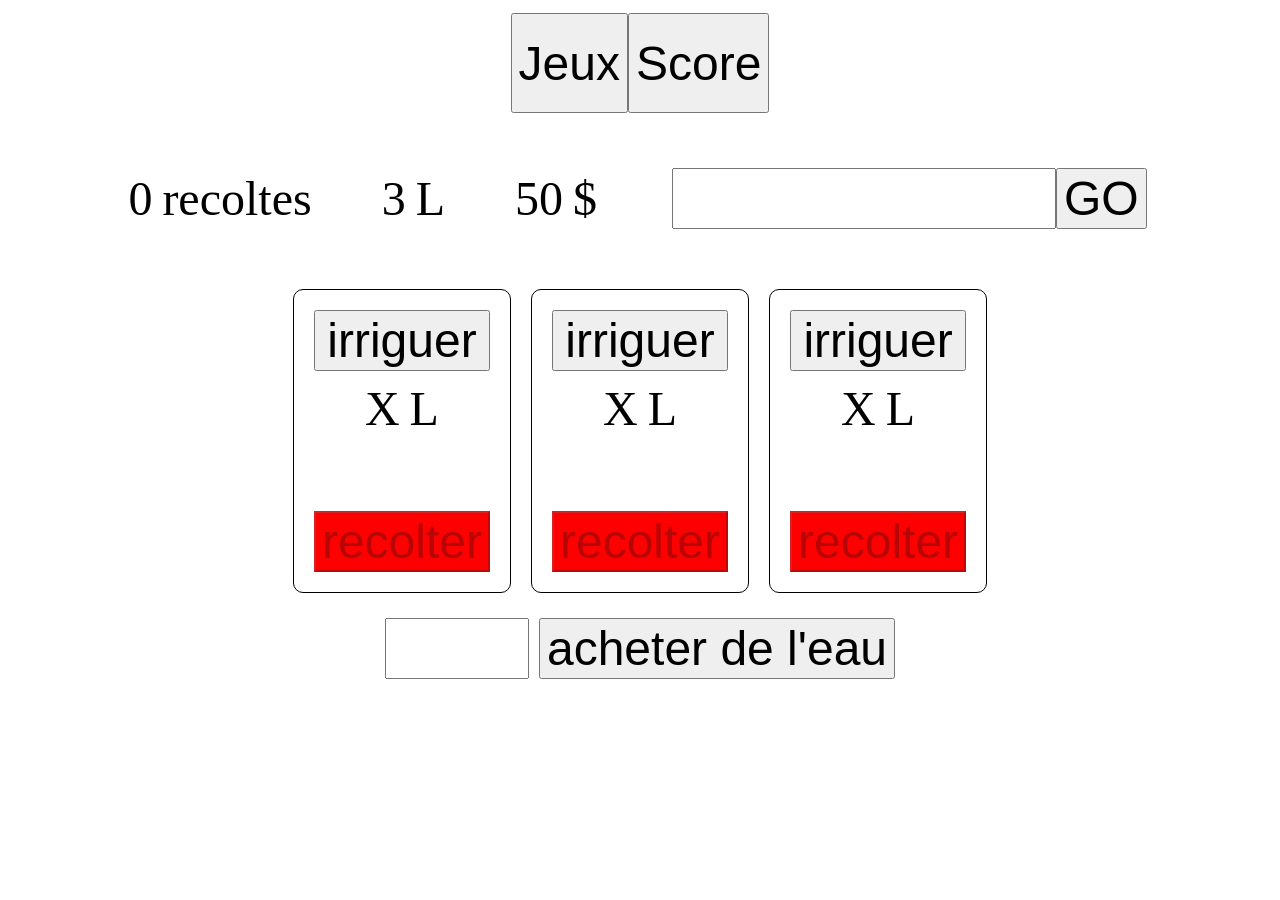
<file: correction/indexGraphic.html>
<!DOCTYPE>
<html lang="fr">

<head>
  <meta charset="utf-8">
  <title>Titre de la page</title>
  <script src="javascript/jquery-2.2.1.min.js"></script>
  <script src="javascript/jquery-progresspiesvg-min.js"></script>
  <script src="javascript/packaging.js"></script>
  <script src="javascript/utils.js"></script>
  <script src="javascript/observer.js"></script>
  <script src="javascript/observable.js"></script>
  <script src="javascript/field.js"></script>
  <script src="javascript/model.js"></script>
  <script src="javascript/viewGraphic.js"></script>
  <script src="javascript/controller.js"></script>
  <script src="javascript/main.js"></script>
  <link href="main.css" rel="stylesheet" type="text/css">
</head>

<body>
  <div class="containerV" id="mainContainerGlobal">
    <div class="containerH" id="buttonsContainer">
      <button id="gameButton">Jeux</button>
      <button id="scoreButton">Score</button>
    </div>
    <div class="containerV" id="scoreContainer">
      <div class="displayTable" id="scoreTable" >
      </div>
    </div>

    <div class="containerV" id="mainContainer">
      <div class="containerH" id="header">
        <div class="containerH">
          <div id="labelHarvest">X</div>
          <div>recoltes</div>
        </div>
        <div class="containerH">
          <div id="labelTank">X</div>
          <div>L</div>
        </div>
        <div class="containerH">
          <div id="labelCash">X</div>
          <div>$</div>
        </div>
        <div class="containerH">
          <div class="containerV">
            <div class="containerH">
              <input type="text" id="playerName" />
              <button id="goButton">GO</button>
            </div>
          </div>
        </div>
      </div>
      <div class="containerH" id="fields">
        <div class="field containerV">
          <button id="buttonwater1">irriguer</button>
          <div class="containerH">
            <div id="labelTanck1">X</div>
            <div>L</div>
          </div>
          <div class="containerH">
            <span class="pp" data-val="0" id="fieldState1"></span>
          </div>
          <button id="buttonharvest1">recolter</button>
        </div>
        <div class="field containerV">
          <button id="buttonwater2">irriguer</button>
          <div class="containerH">
            <div id="labelTanck2" class="labelTanck">X</div>
            <div>L</div>
          </div>
          <div class="containerH">
            <span class="pp" data-val="0" id="fieldState2"></span>
          </div>

          <button id="buttonharvest2">recolter</button>
        </div>
        <div class="field containerV">
          <button id="buttonwater3">irriguer</button>
          <div class="containerH">
            <div id="labelTanck3" class="labelTanck">X</div>
            <div>L</div>
          </div>
          <div class="containerH">
            <span class="pp" data-val="0" id="fieldState3"></span>
          </div>

          <button id="buttonharvest3">recolter</button>
        </div>
      </div>
      <div class="containerH">
        <div>
          <input type="number" id="inputBuy" />
        </div>
        <div>
          <button id="buttonBuy">acheter de l'eau</button>
        </div>
      </div>
    </div>
  </div>
</body>

</html>
</file>
<file: correction/main.css>
/*required to bypass user agent css*/
input{
  font-size: inherit ;
}
button{
  font-size: inherit ;
}

div{
  margin: 5px;
}

#mainContainerGlobal{
  /*height:100%;*/
  font-size: 3em;
}

#header>div{
  margin:10px;
  padding :20px;

}

#fields>div{
  margin:10px;
  padding :20px;
  border-style: solid;
  border-radius: 10px;
  border-width: thin;
}

#inputBuy{
  width: 3em;
  text-align: right;
}
#playerName{
  width: 8em;
}

.containerH{
  display: flex;
  justify-content: center;
  flex-wrap: wrap;
}
.containerH>div{
  align-self : center;
}
.containerV{
  display: flex;
  flex-direction: column;
  justify-content: center;
}

.displayTable{
  display: table;
  border-style: solid;
  border-width: thin;
  border-radius: 10px;
}
.displayRow{
  display: table-row;
}
.displayCell{
  display: table-cell;
  padding: 5px;
}

.ready{
  background-color: green;
}

.notReady{
  background-color: red;
}

#buttonsContainer{
flex-basis: 100px;
}
</file>
